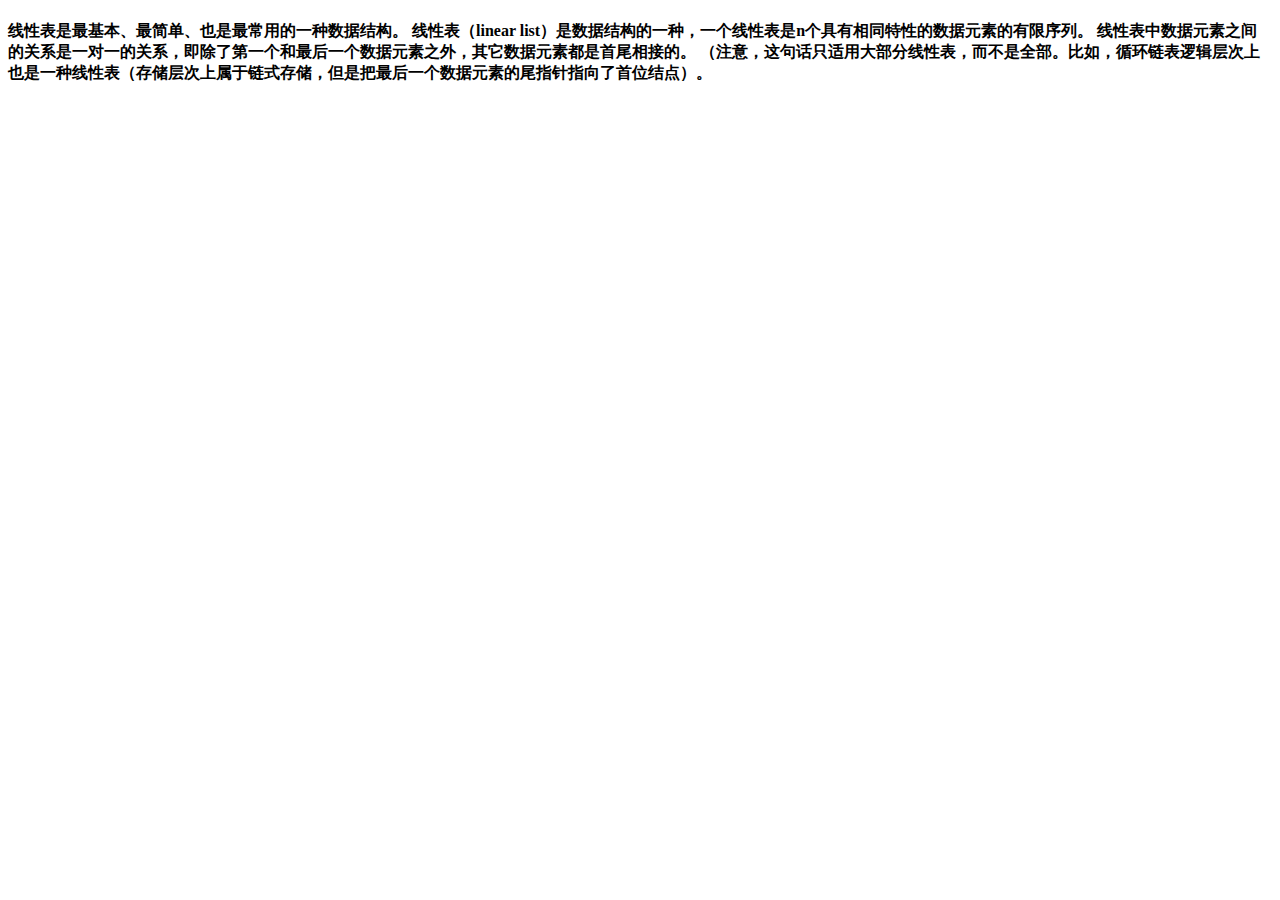
<file: src/main/resources/templates/1.html>
<!DOCTYPE html>
<html xmlns:th="http://www.thymeleaf.org">
<head>
    <meta charset="UTF-8">
    <title>线性表知识点</title>
</head>
<body>
<div>
    <h4>线性表是最基本、最简单、也是最常用的一种数据结构。
        线性表（linear list）是数据结构的一种，一个线性表是n个具有相同特性的数据元素的有限序列。
        线性表中数据元素之间的关系是一对一的关系，即除了第一个和最后一个数据元素之外，其它数据元素都是首尾相接的。
        （注意，这句话只适用大部分线性表，而不是全部。比如，循环链表逻辑层次上也是一种线性表（存储层次上属于链式存储，但是把最后一个数据元素的尾指针指向了首位结点）。</h4>
</div>
</body>
</html>
</file>
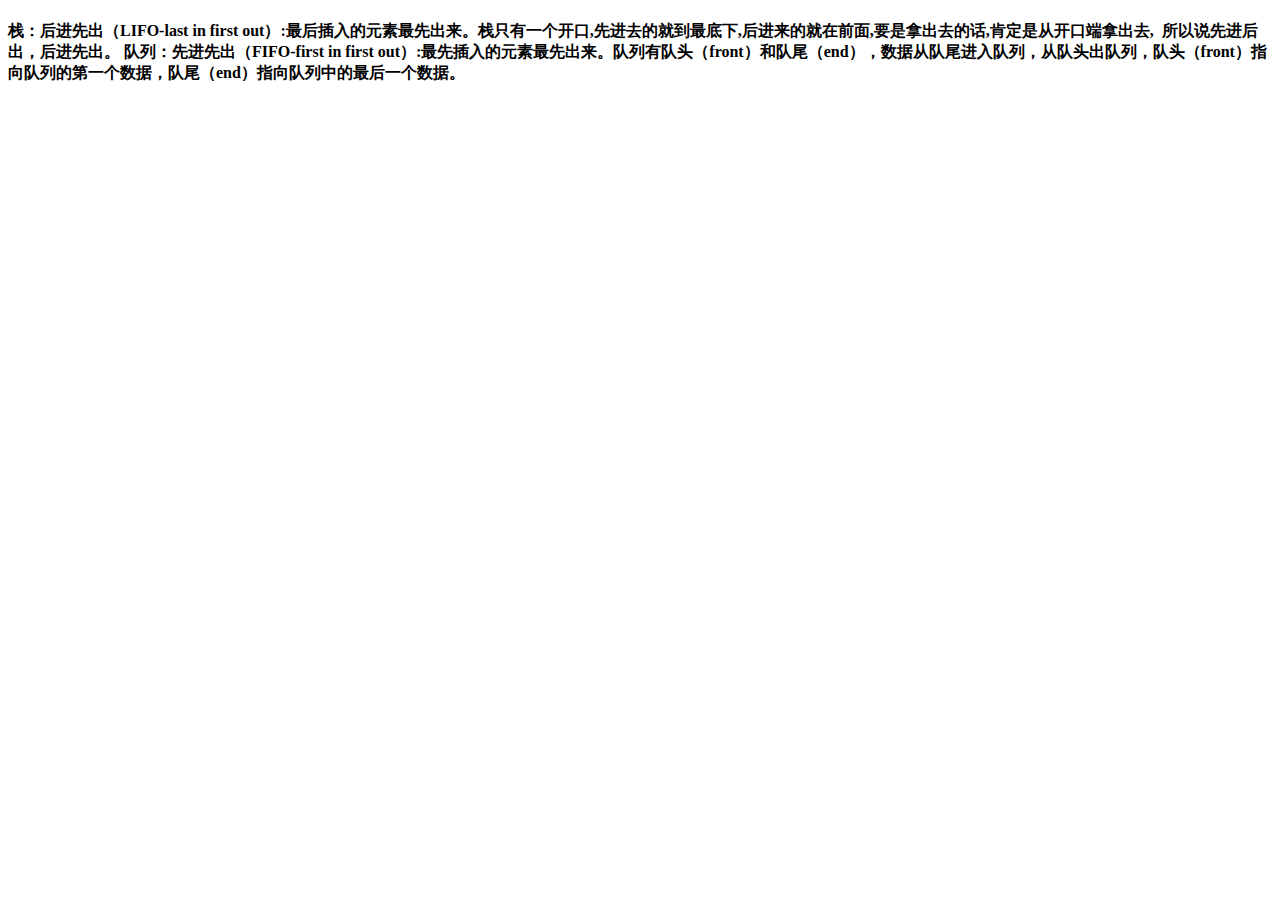
<file: src/main/resources/templates/2.html>
<!DOCTYPE html>
<html xmlns:th="http://www.thymeleaf.org">
<head>
    <meta charset="UTF-8">
    <title>栈和队列知识点</title>
</head>
<body>
<div>
    <h4>
        栈：后进先出（LIFO-last in first out）:最后插入的元素最先出来。栈只有一个开口,先进去的就到最底下,后进来的就在前面,要是拿出去的话,肯定是从开口端拿出去,
         所以说先进后出，后进先出。
        队列：先进先出（FIFO-first in first out）:最先插入的元素最先出来。队列有队头（front）和队尾（end），数据从队尾进入队列，从队头出队列，队头（front）指向队列的第一个数据，队尾（end）指向队列中的最后一个数据。
    </h4>
</div>
</body>
</html>
</file>
